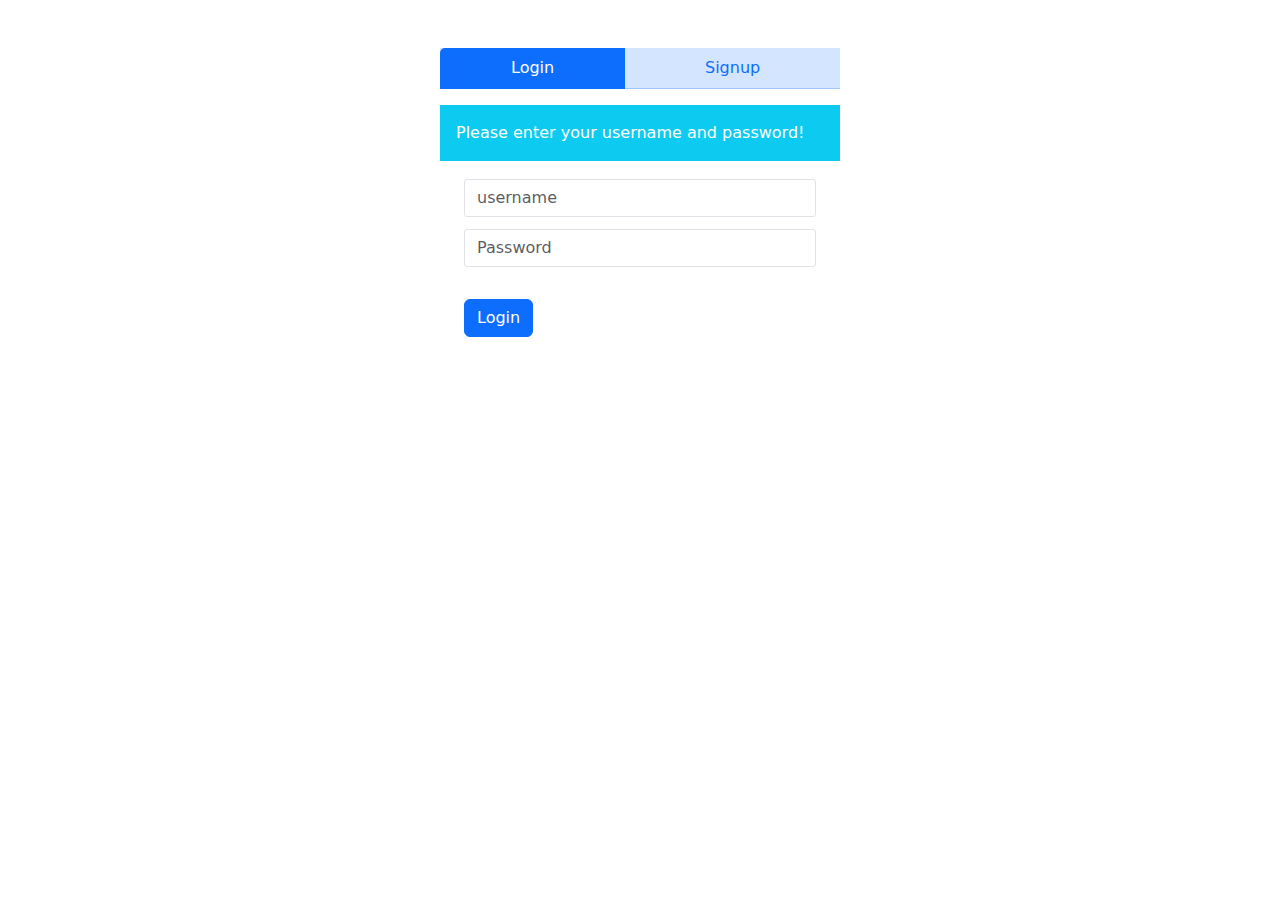
<file: index.html>
<!DOCTYPE html>
    <head>
        <title>Todo Application</title>
        <link href="https://cdn.jsdelivr.net/npm/bootstrap@5.0.0-alpha1/dist/css/bootstrap.min.css" rel="stylesheet">
        <script src="https://cdn.jsdelivr.net/npm/bootstrap@5.0.0-alpha1/dist/js/bootstrap.bundle.min.js"></script>
        <script src="https://cdnjs.cloudflare.com/ajax/libs/jquery/3.2.1/jquery.min.js" ></script>
        <link rel="stylesheet" href="/css/stylesheet.css">
        <script src="/js/todd.js"></script>
    </head>

    <body>
        <div class="d-flex justify-content-center align-items-center mt-5">


          
            <div class="card">    
                <ul class="nav nav-pills mb-3" id="pills-tab" role="tablist">
                    <li class="nav-item text-center">
                      <a class="nav-link active btl" id="pills-home-tab" data-toggle="pill" href="#pills-home" role="tab" aria-controls="pills-home" aria-selected="true">Login</a>
                    </li>
                    <li class="nav-item text-center">
                      <a class="nav-link btr" id="pills-profile-tab" data-toggle="pill" href="#pills-profile" role="tab" aria-controls="pills-profile" aria-selected="false">Signup</a>
                    </li>
                   
                  </ul>

                  <div class="tab-content" id="pills-tabContent">
                    
                    <div class="tab-pane fade show active" id="pills-home" role="tabpanel" aria-labelledby="pills-home-tab">
                      
                      <div>
                        <p class="p-3 mb-2 bg-info text-white" id="loginMsg">Please enter your username and password!</p>
                      </div>

                      <div class="form px-4">
    
                        <input type="text" name="" class="form-control" placeholder="username" id="l_usernameId">
    
                        <input type="text" name="" class="form-control" placeholder="Password" id="l_passwordId">
                        <button class="btn btn-dark btn-block" onclick="login()">Login</button>
    
                      </div>
    
    
    
                    </div>
                    <div class="tab-pane fade" id="pills-profile" role="tabpanel" aria-labelledby="pills-profile-tab">
                      <div>
                        <p class="p-3 mb-2 bg-info text-white" id="signUpMsg">Please enter details to register a user.</p>
                      </div>
    
                      <div class="form px-4">
    
                        <input type="text" name="" class="form-control" placeholder="username" id="s_usernameId">
    
                        <input type="email" name="" class="form-control" placeholder="Email" id="s_emailId">
        
                        <input type="text" name="" class="form-control" placeholder="Password" id="s_passwordId">
    
                        <button class="btn btn-dark btn-block" onclick="signUp()">Signup</button>
                        
    
                      </div>
    
    
    
                    </div>
                    
                   </div>
                
              
              
    
            </div>
            
    
          </div>

    </body>
</html>
</file>
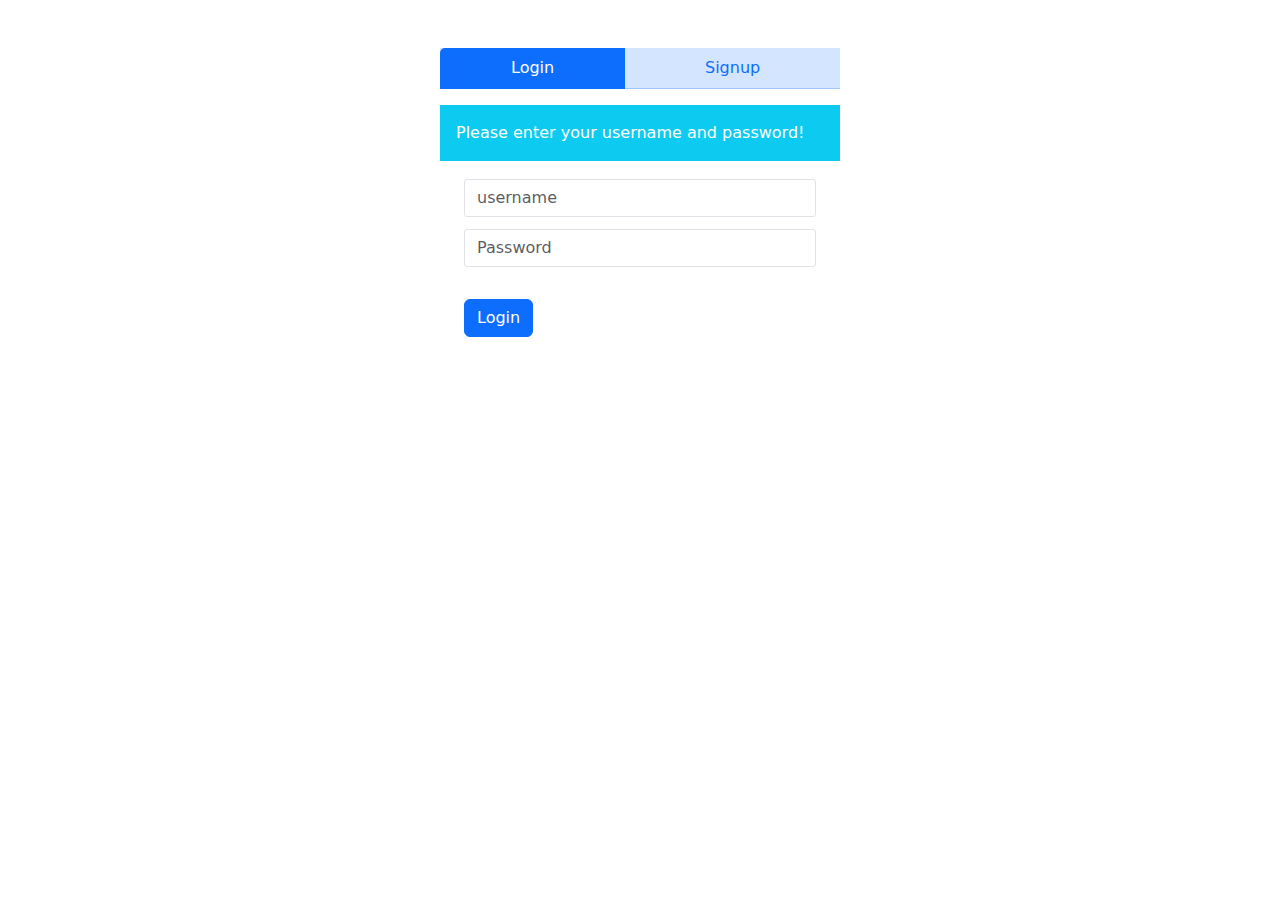
<file: dashboard.html>
<!DOCTYPE html>

<head>
    <title>Todo Application</title>
    <link href="https://cdn.jsdelivr.net/npm/bootstrap@5.2.2/dist/css/bootstrap.min.css" rel="stylesheet"
        integrity="sha384-Zenh87qX5JnK2Jl0vWa8Ck2rdkQ2Bzep5IDxbcnCeuOxjzrPF/et3URy9Bv1WTRi" crossorigin="anonymous">
    <script src="https://cdn.jsdelivr.net/npm/bootstrap@5.2.2/dist/js/bootstrap.bundle.min.js"
        integrity="sha384-OERcA2EqjJCMA+/3y+gxIOqMEjwtxJY7qPCqsdltbNJuaOe923+mo//f6V8Qbsw3"
        crossorigin="anonymous"></script>
    <link rel="stylesheet" href="/css/stylesheet.css">
    <script src="/js/todd.js"></script>
</head>
<body onload="loadUserProfile();">
    <div class="d-flex">
        <div class="col-lg-1 text-white text-center sideBar"
            style="min-height: 100vh; background-color: #045D5D;">
            <div class="wrapper">
                <img src="images/img_avatar.png" alt="Avatar" class="avatar">
                <h6 id="profileNameId"><h6>
            </div>
            <div>
                <button type="button" class="sideBarBtn btn mt-3" onclick="loadDashBoard()">Dashboard</button>
            </div>
            <div>
                <button type="button" class="sideBarBtn btn mt-3" onclick="loadTodoList()">Check Todos</button>
            </div>
            <div>
                <button type="button" class="sideBarBtn btn mt-3" onclick="addTodo()">Add Todo</button>
            </div>
            <div>
                <a onclick="logout()" class="sideBarBtn btn  mt-3 text-decoration-none">Log Out</a>
            </div>
        </div>

        <div class="col-10 list-group">
            <div id="mainMsgId">
            </div>
            <div class="list-group todoList" id="todoListId">
            </div>
            <div class="list-group todoList" id="addTodoId">
            </div>
        </div>

    </div>
</body>

</html>
</file>
<file: css/stylesheet.css>
* {
  padding: 0px;
  margin: 0px;
  box-sizing: border-box;
}

.gradient-custom {
  /* fallback for old browsers */
  background: #6a11cb;

  /* Chrome 10-25, Safari 5.1-6 */
  background: -webkit-linear-gradient(
    to right,
    rgba(106, 17, 203, 1),
    rgba(37, 117, 252, 1)
  );

  /* W3C, IE 10+/ Edge, Firefox 16+, Chrome 26+, Opera 12+, Safari 7+ */
  background: linear-gradient(
    to right,
    rgba(106, 17, 203, 1),
    rgba(37, 117, 252, 1)
  );
}

#userNameId {
  color: coral;
}
.info {
  padding: 20px;
  color: white;
}

.closebtn {
  margin-left: 15px;
  color: white;
  font-weight: bold;
  float: right;
  font-size: 22px;
  line-height: 20px;
  cursor: pointer;
  transition: 0.3s;
}

.closebtn:hover {
  color: rgb(0, 0, 0);
}

.sideBar {
  display: flex;
  flex-direction: column;
  justify-content: flex-start;
}

.sideBarBtn {
  color: white;
  font-size: 17px;
  transition: all 0.1s ease-in;
  width: 100%;
  border-radius: 0;
  margin-top: 0 !important;
  padding: 1rem 0;
}

.sideBarBtn:hover {
  background-color: white;
  color: #045d5d;
  border: 1px solid white;
}

.todoList {
  padding-top: 20px;
  padding-left: 30px;
  padding-right: 40px;
}

.todoListItem {
  color: #045d5d;
  border-radius: 5px;
  background-color: #fff;
}

.list-group-item-action:focus,
.list-group-item-action:hover {
  background-color: #5fadad;
  color: white;
  transition: all 0.2s ease;
  box-shadow: 3px 3px 10px #174d4d41;
}


.avatar {
  vertical-align: middle;
  width: 100px;
  height: 100px;
  border-radius: 50%;
}

#mainMsgId h3{
  text-align: center;
  color: #045d5d;
  font-size: 50px;
}

.card{

  width: 400px;
  border:none;

}




.btr{

  border-top-right-radius: 5px !important;
}


.btl{

  border-top-left-radius: 5px !important;
}

.btn-dark {
    color: #fff;
    background-color: #0d6efd;
    border-color: #0d6efd;
}


.btn-dark:hover {
    color: #fff;
    background-color: #0d6efd;
    border-color: #0d6efd;
}


.nav-pills{

  display:table !important;
  width:100%;
}

.nav-pills .nav-link {
    border-radius: 0px;
        border-bottom: 1px solid #0d6efd40;

}

.nav-item{
      display: table-cell;
       background: #0d6efd2e;
}


.form{

  padding: 10px;
      height: 300px;
}

.form input{

  margin-bottom: 12px;
  border-radius: 3px;
}


.form input:focus{

  box-shadow: none;
}


.form button{

  margin-top: 20px;
}


@media screen and (min-width: 425px) {
  .sideBar {
    justify-content: center;
    min-width: 15%;
  }
}
</file>
